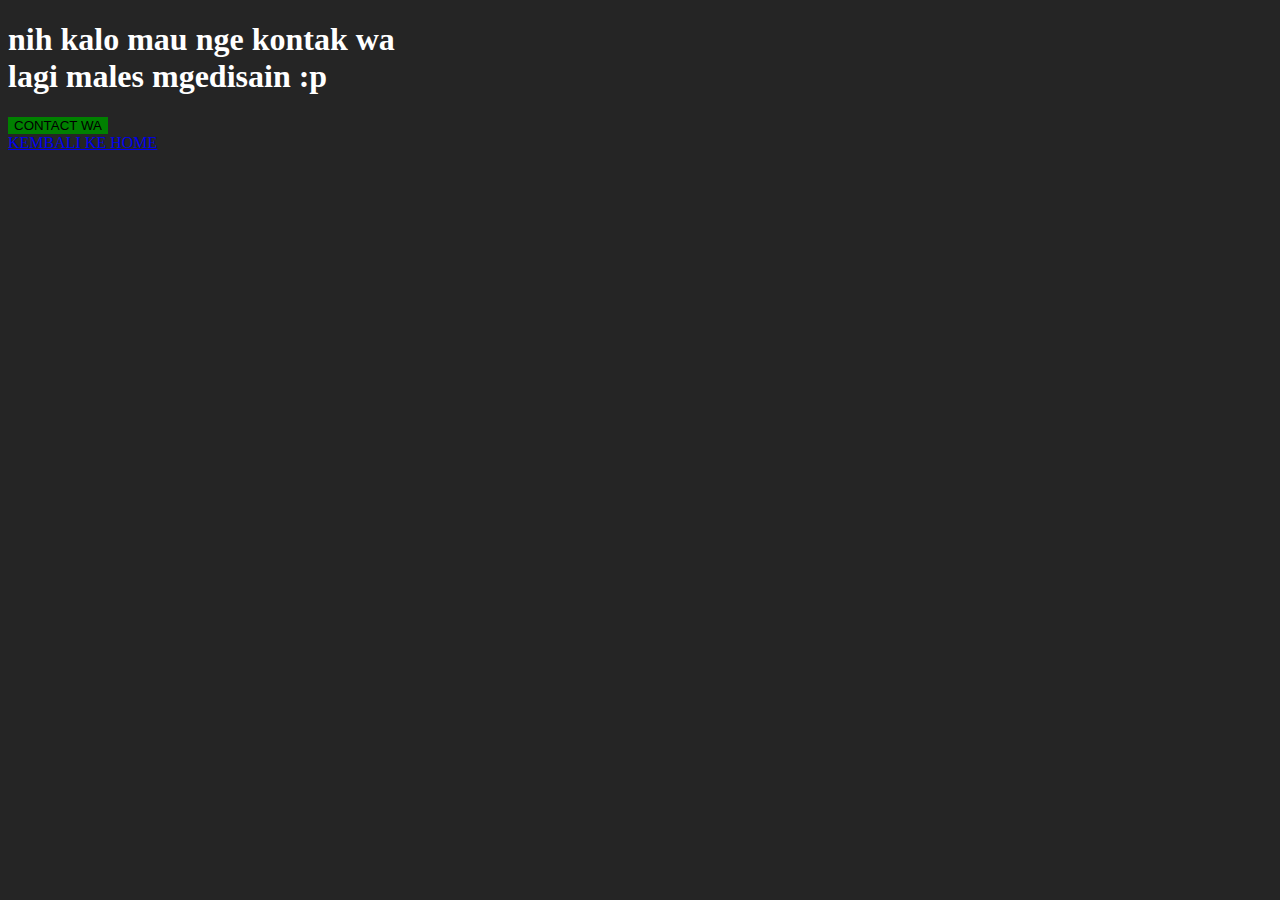
<file: contact.html>
<!DOCTYPE html>
<html lang="en">
<head>
    <meta charset="UTF-8">
    <meta http-equiv="X-UA-Compatible" content="IE=edge">
    <meta name="viewport" content="width=device-width, initial-scale=1.0">
    <title>Document</title>
    <style>
        body{
            background-color: rgba(0, 0, 0, 0.856);
        }
        h1{
            color: white;
        }
        input:hover{
            color: blue;
            transition: cubic-bezier(0.075, 0.82, 0.165, 1);
        }
        input{
            background-color: green;
            display: flex;
            border: green;
        }
    
    </style>
</head>
<body>
    <h1>nih kalo mau nge kontak wa <br>
    lagi males mgedisain :p</h1>
    <form action="https://wa.me/6287859220948">
        <input type="submit" value="CONTACT WA">
    </form>
    <a href="index.html">KEMBALI KE HOME</a>
</body>
</html>
</file>
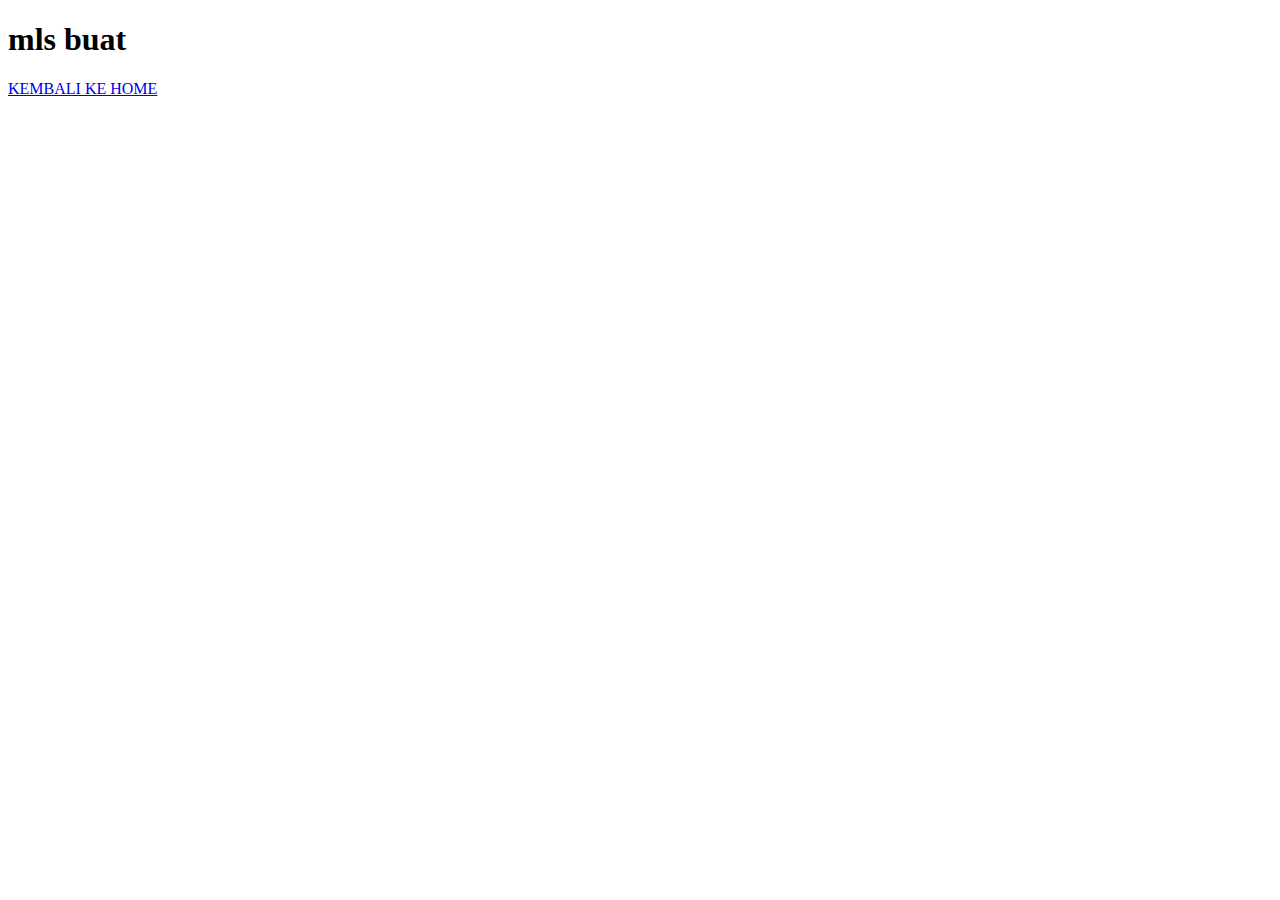
<file: pencapaian.html>
<!DOCTYPE html>
<html lang="en">
<head>
    <meta charset="UTF-8">
    <meta http-equiv="X-UA-Compatible" content="IE=edge">
    <meta name="viewport" content="width=device-width, initial-scale=1.0">
    <title>Document</title>
</head>
<body>
    <h1>mls buat</h1>
    <a href="index.html">KEMBALI KE HOME</a>
</body>
</html>
</file>
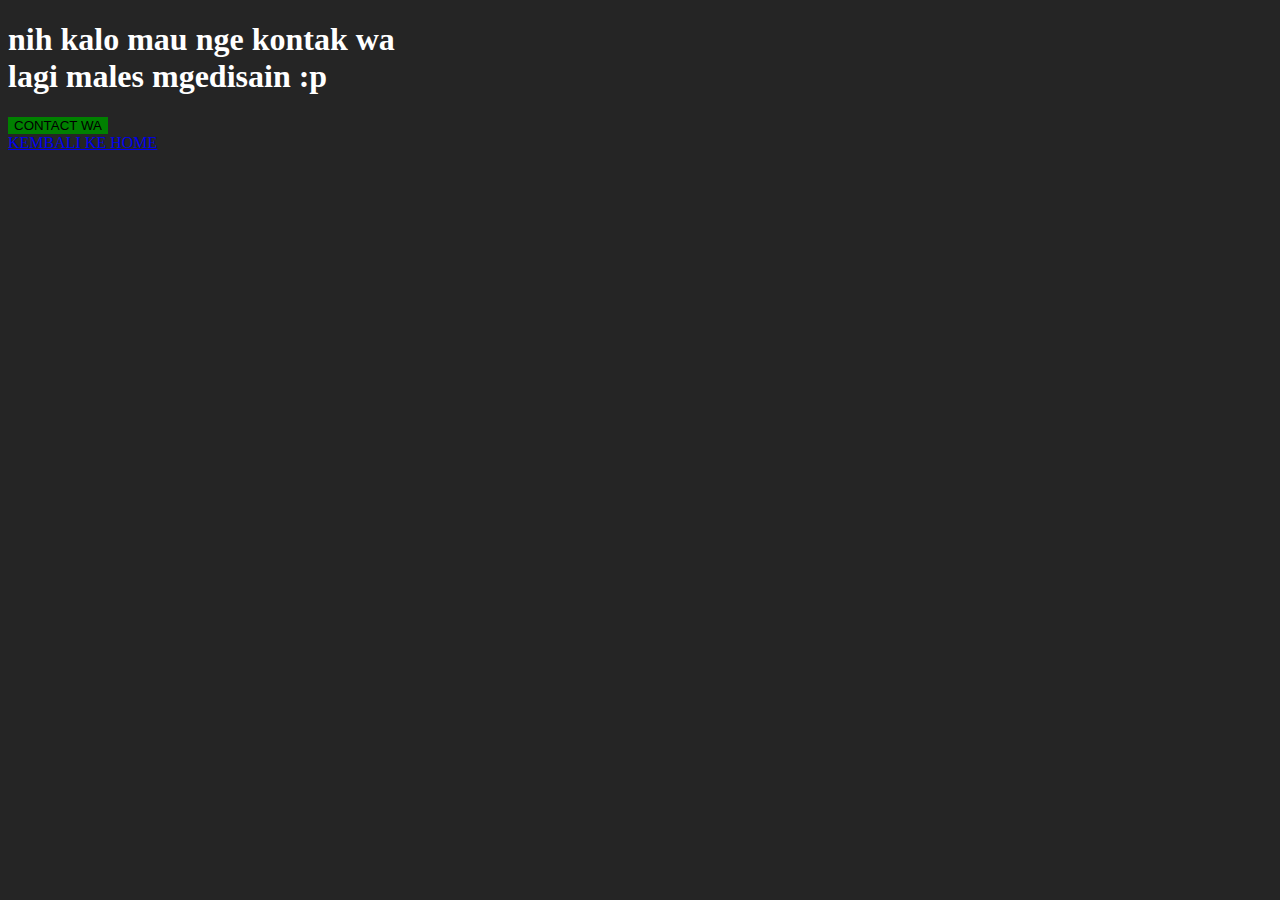
<file: root/contact.html>
<!DOCTYPE html>
<html lang="en">
<head>
    <meta charset="UTF-8">
    <meta http-equiv="X-UA-Compatible" content="IE=edge">
    <meta name="viewport" content="width=device-width, initial-scale=1.0">
    <title>Document</title>
    <style>
        body{
            background-color: rgba(0, 0, 0, 0.856);
        }
        h1{
            color: white;
        }
        input:hover{
            color: blue;
            transition: cubic-bezier(0.075, 0.82, 0.165, 1);
        }
        input{
            background-color: green;
            display: flex;
            border: green;
        }
    
    </style>
</head>
<body>
    <h1>nih kalo mau nge kontak wa <br>
    lagi males mgedisain :p</h1>
    <form action="https://wa.me/6287859220948">
        <input type="submit" value="CONTACT WA">
    </form>
    <a href="index.html">KEMBALI KE HOME</a>
</body>
</html>
</file>
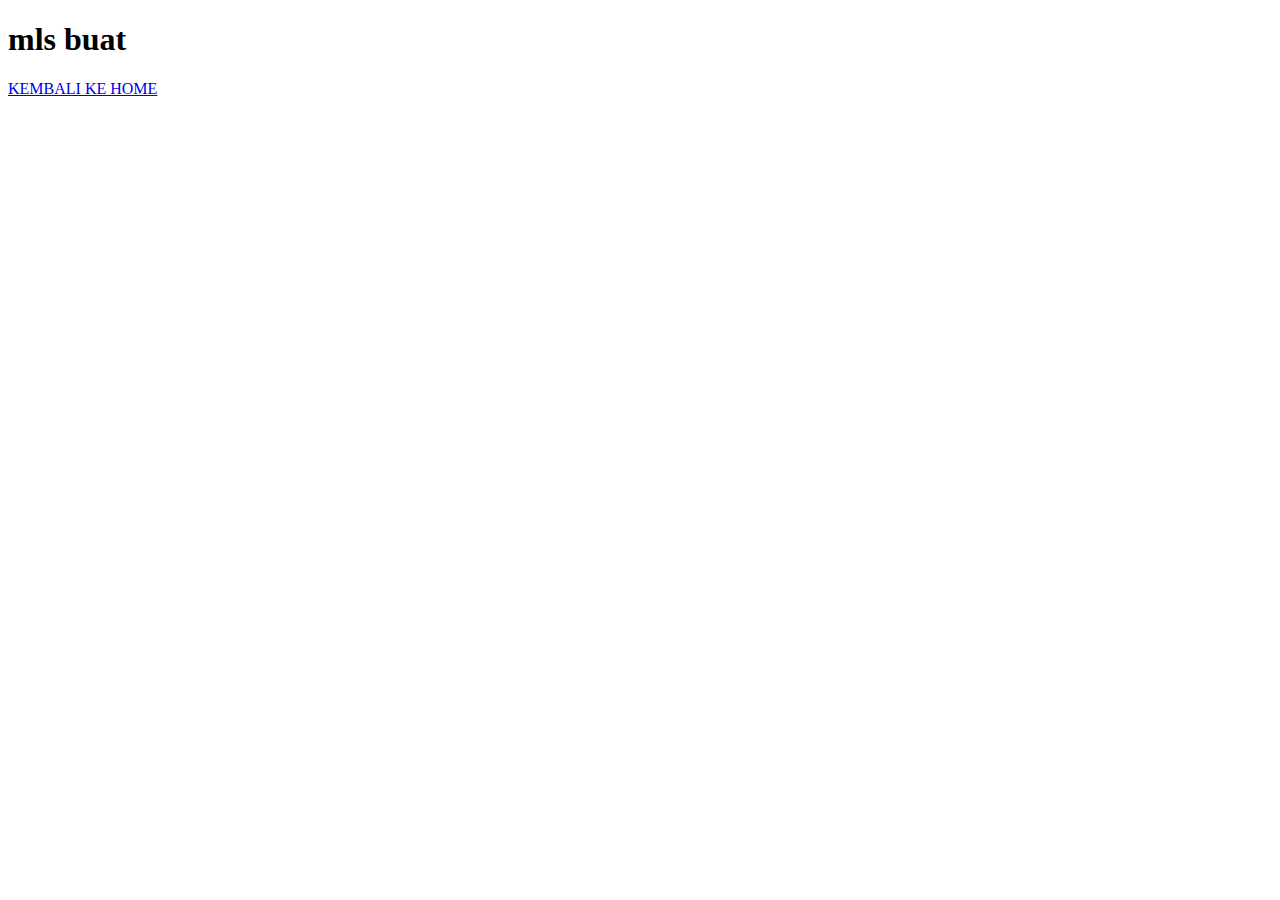
<file: root/pencapaian.html>
<!DOCTYPE html>
<html lang="en">
<head>
    <meta charset="UTF-8">
    <meta http-equiv="X-UA-Compatible" content="IE=edge">
    <meta name="viewport" content="width=device-width, initial-scale=1.0">
    <title>Document</title>
</head>
<body>
    <h1>mls buat</h1>
    <a href="index.html">KEMBALI KE HOME</a>
</body>
</html>
</file>
